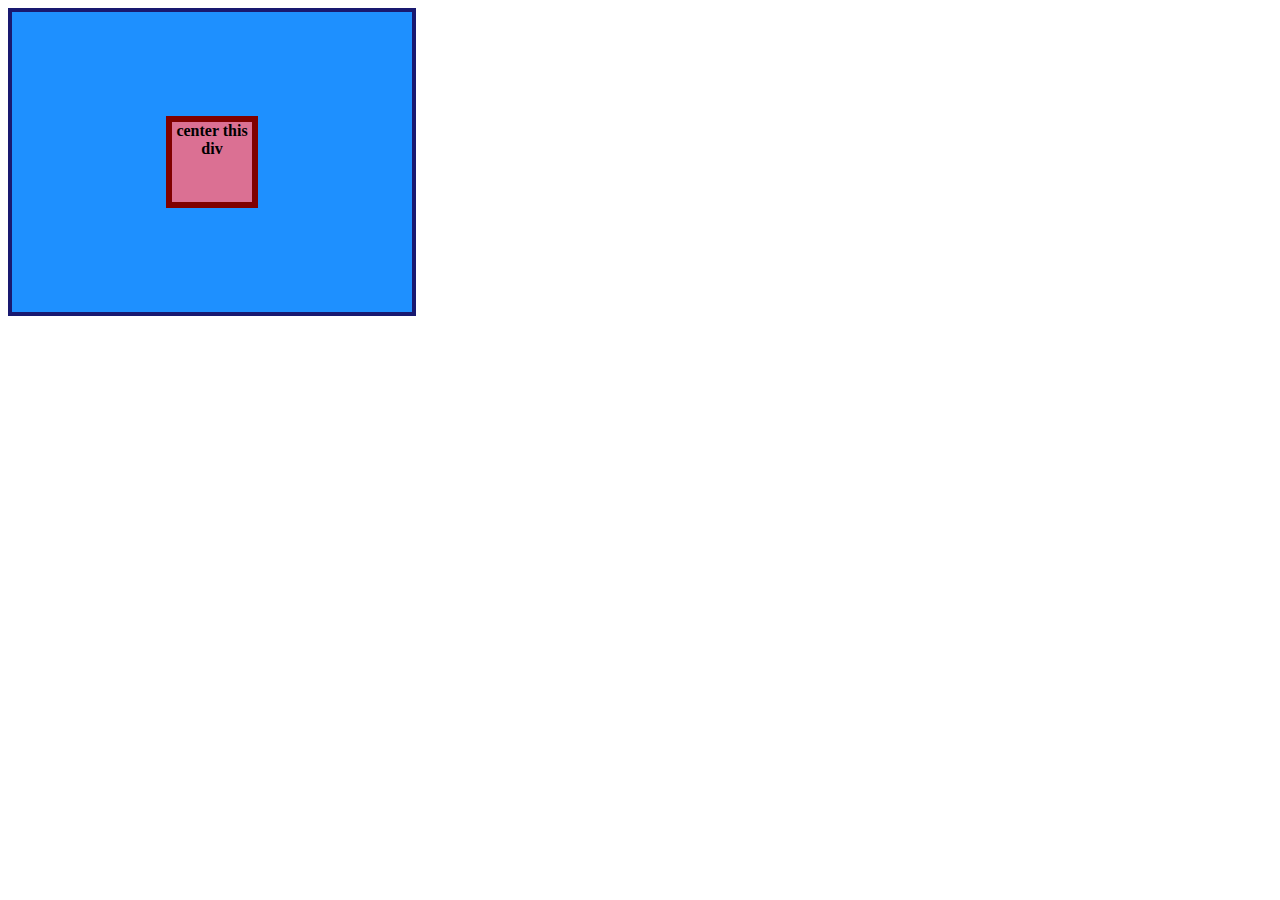
<file: flex/01-flex-center/index.html>
<!DOCTYPE html>
<html lang="en">

<head>
  <meta charset="UTF-8">
  <meta http-equiv="X-UA-Compatible" content="IE=edge">
  <meta name="viewport" content="width=device-width, initial-scale=1.0">
  <title>CENTER THIS DIV</title>
  <link rel="stylesheet" href="style.css">
</head>

<body>
  <div class="container">
    <div class="box">center this div</div>
  </div>
</body>

</html>
</file>
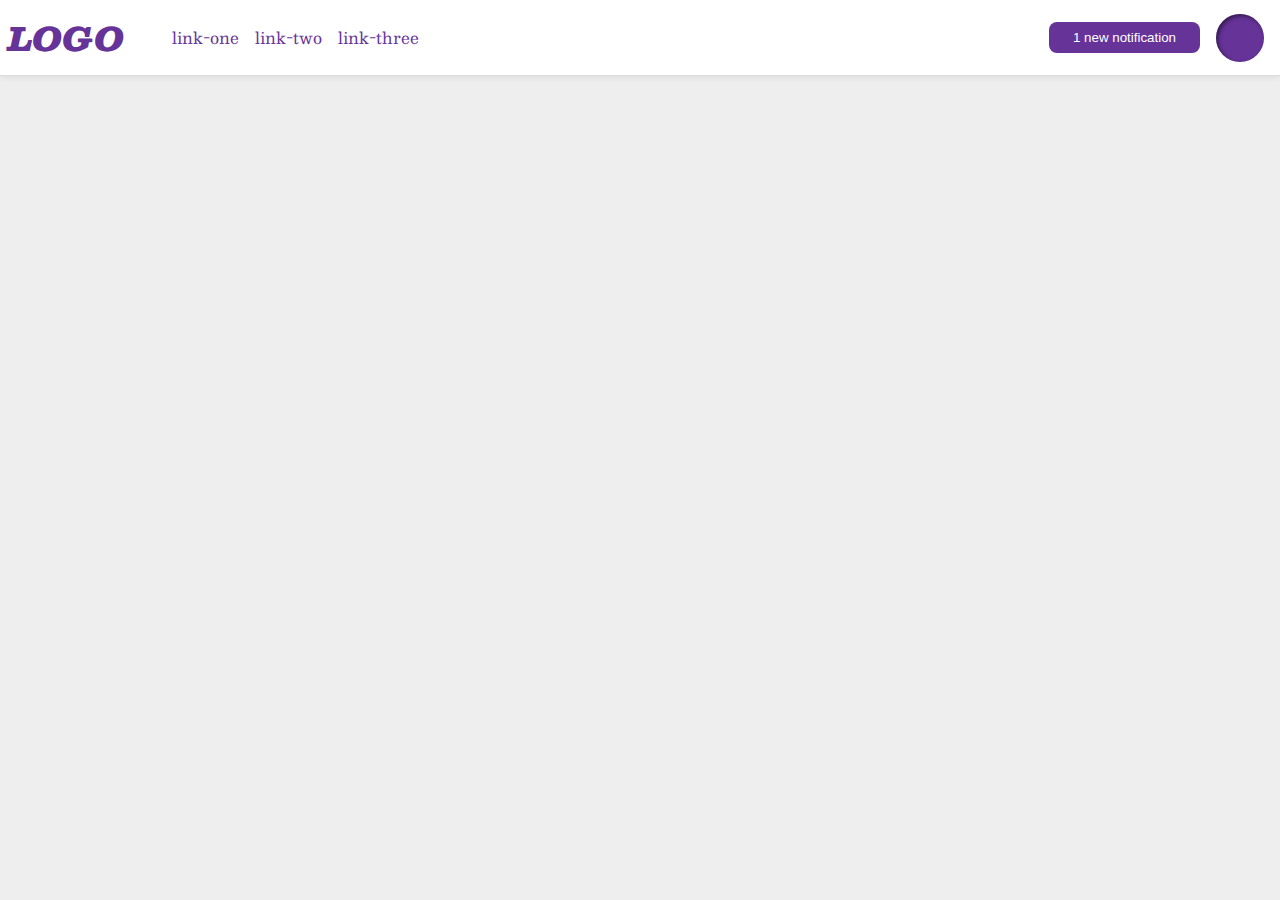
<file: flex/03-flex-header-2/index.html>
<!DOCTYPE html>
<html lang="en">

<head>
  <meta charset="UTF-8">
  <meta http-equiv="X-UA-Compatible" content="IE=edge">
  <meta name="viewport" content="width=device-width, initial-scale=1.0">
  <title>Flex Header 2</title>
  <link rel="stylesheet" href="style.css">
</head>

<body>
  <div class="header">
    <div class="header-start">
      <div class="logo">
        LOGO
      </div>
      <ul class="links">
        <li><a href="google.com">link-one</a></li>
        <li><a href="google.com">link-two</a></li>
        <li><a href="google.com">link-three</a></li>
      </ul>
    </div>

    <div class="header-end">
      <button class="notifications">
        1 new notification
      </button>
      <div class="profile-image"></div>
    </div>

  </div>

</body>

</html>
</file>
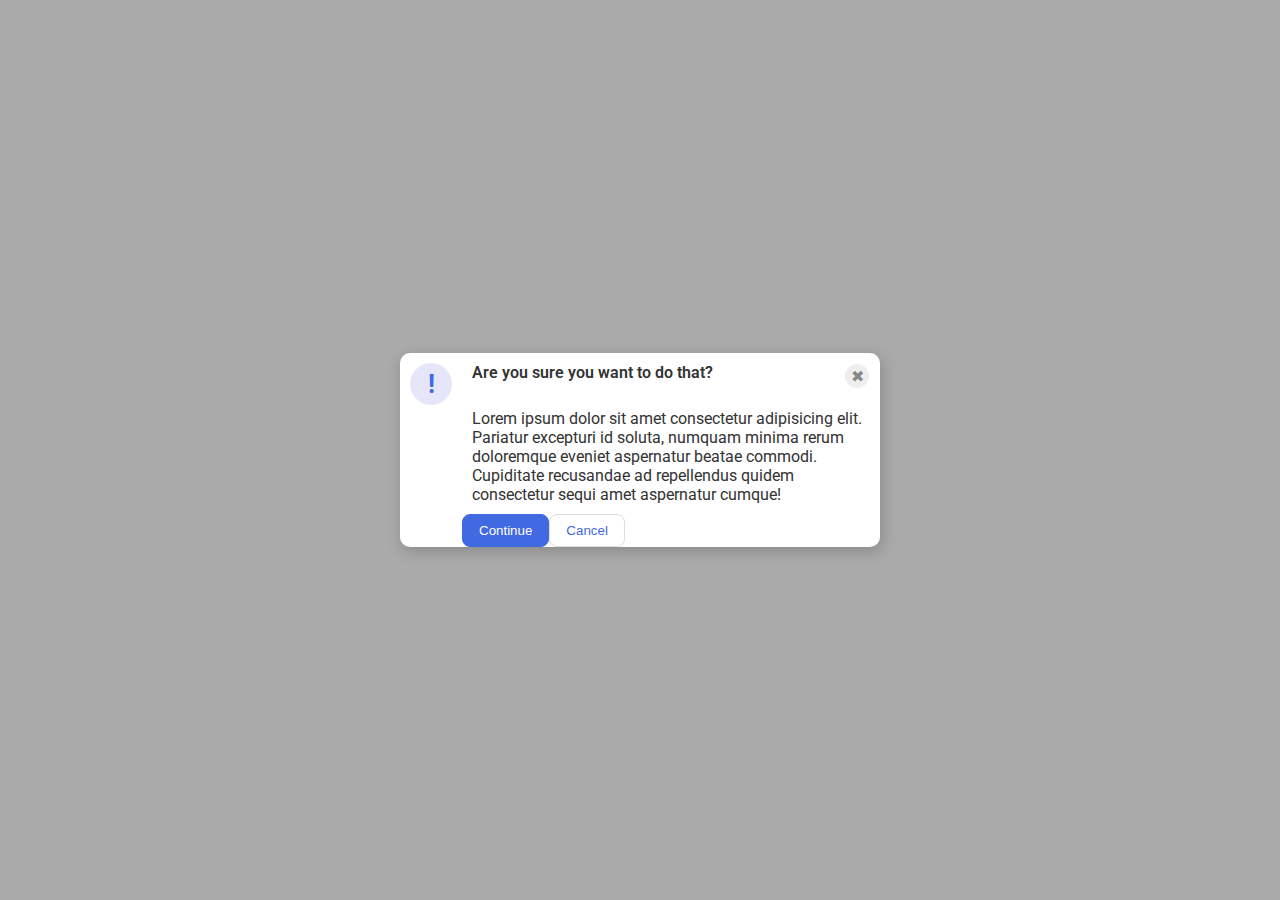
<file: flex/05-flex-modal/index.html>
<!DOCTYPE html>
<html lang="en">

<head>
  <meta charset="UTF-8">
  <meta http-equiv="X-UA-Compatible" content="IE=edge">
  <meta name="viewport" content="width=device-width, initial-scale=1.0">
  <link rel="stylesheet" href="style.css">
  <title>Modal</title>
</head>

<body>
  <div class="modal">
    <div class="icon">!</div>
    <div class="container">
      <div class="header">Are you sure you want to do that?
        <div class="close-button">✖</div>
      </div>
      <div class="text">Lorem ipsum dolor sit amet consectetur adipisicing elit. Pariatur excepturi id soluta, numquam
        minima rerum doloremque eveniet aspernatur beatae commodi. Cupiditate recusandae ad repellendus quidem
        consectetur sequi amet aspernatur cumque!</div>
      <div class="buttons">
        <button class="continue">Continue</button>
        <button class="cancel">Cancel</button>
      </div>
    </div>

  </div>

</body>

</html>
</file>
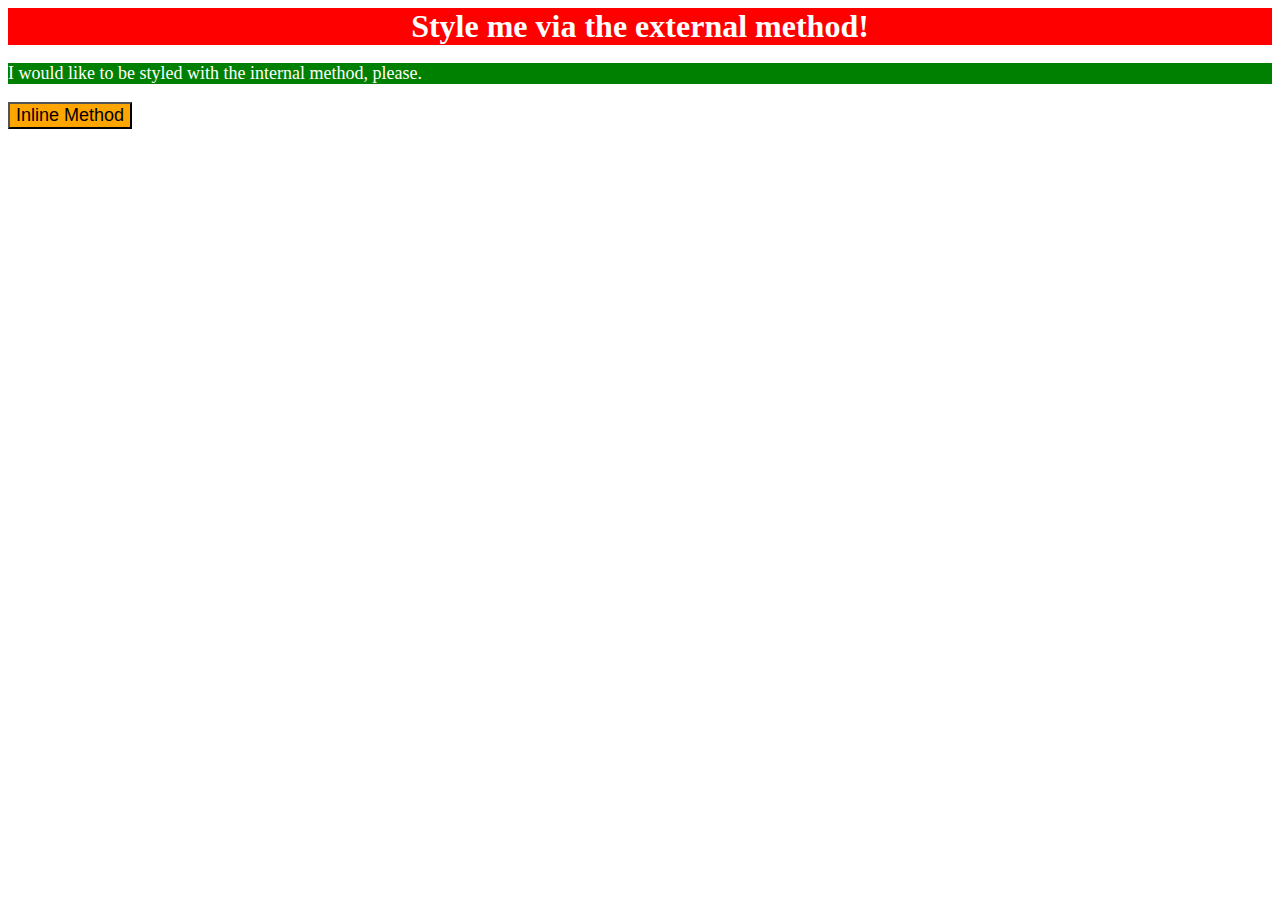
<file: foundations/01-css-methods/index.html>
<!DOCTYPE html>
<html lang="en">

<head>
  <link rel="stylesheet" href="style.css">
  <meta charset="UTF-8">
  <meta http-equiv="X-UA-Compatible" content="IE=edge">
  <meta name="viewport" content="width=device-width, initial-scale=1.0">
  <title>Methods for Adding CSS</title>
  <style>
    p {
      background-color: green;
      color: white;
      font-size: 18px;
    }
  </style>
</head>

<body>
  <div>Style me via the external method!</div>
  <p>I would like to be styled with the internal method, please.</p>
  <button style="background-color: orange; font-size:18px;">Inline Method</button>
</body>

</html>
</file>
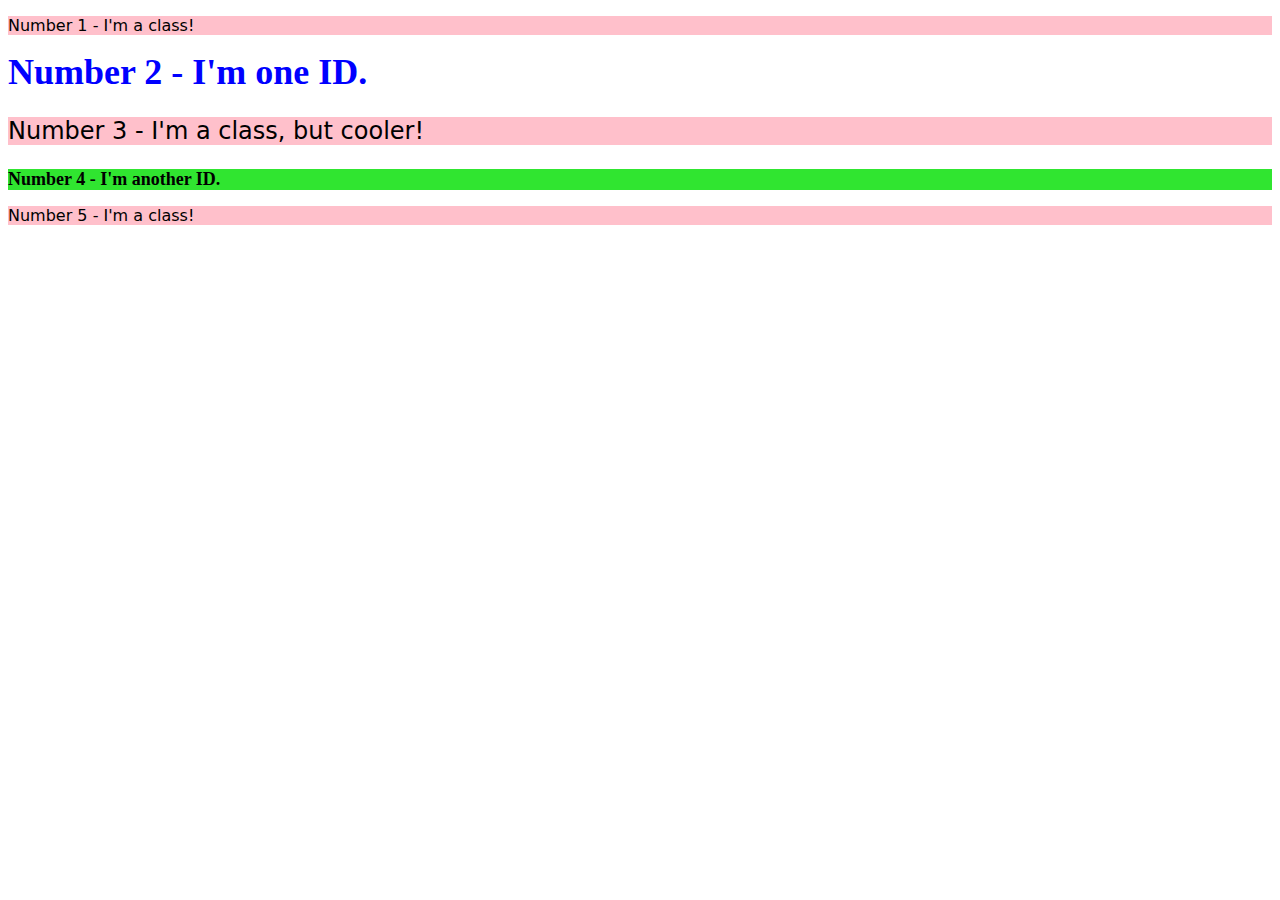
<file: foundations/02-class-id-selectors/index.html>
<!DOCTYPE html>
<html lang="en">

<head>
  <meta charset="UTF-8">
  <meta http-equiv="X-UA-Compatible" content="IE=edge">
  <meta name="viewport" content="width=device-width, initial-scale=1.0">
  <title>Class and ID Selectors</title>
  <link rel="stylesheet" href="style.css">
</head>

<body>
  <p class="number"> Number 1 - I'm a class!</p>
  <div id="number2">Number 2 - I'm one ID.</div>
  <p class="number odd3">Number 3 - I'm a class, but cooler!</p>
  <div id="number4">Number 4 - I'm another ID.</div>
  <p class="number">Number 5 - I'm a class!</p>
</body>

</html>
</file>
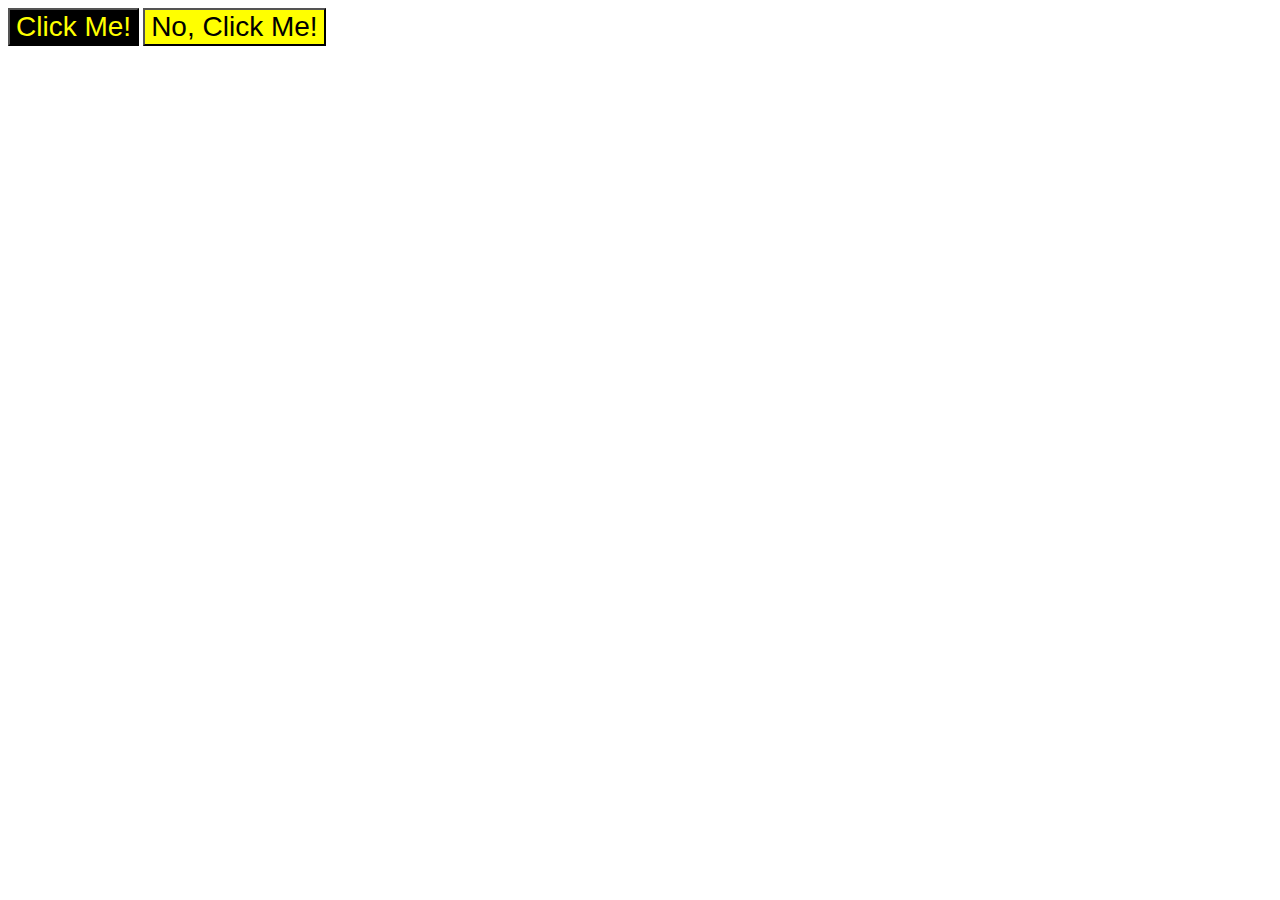
<file: foundations/03-grouping-selectors/index.html>
<!DOCTYPE html>
<html lang="en">

<head>
  <meta charset="UTF-8">
  <meta http-equiv="X-UA-Compatible" content="IE=edge">
  <meta name="viewport" content="width=device-width, initial-scale=1.0">
  <title>Grouping Selectors</title>
  <link rel="stylesheet" href="style.css">
</head>

<body>
  <button class="clickme">Click Me!</button>
  <button class="noclick">No, Click Me!</button>
</body>

</html>
</file>
<file: flex/01-flex-center/style.css>
.container {
  background: dodgerblue;
  border: 4px solid midnightblue;
  width: 400px;
  height: 300px;
  display: flex;
  justify-content: center;
  align-items: center;
}

.box {
  background: palevioletred;
  font-weight: bold;
  text-align: center;
  border: 6px solid maroon;
  width: 80px;
  height: 80px;
}
</file>
<file: flex/03-flex-header-2/style.css>
/* this is some magical font-importing.  
you'll learn about it later. */
@import url("https://fonts.googleapis.com/css2?family=Besley:ital,wght@0,400;1,900&display=swap");

body {
  margin: 0;
  background: #eee;
  font-family: Besley, serif;
}

.header {
  background: white;
  border-bottom: 1px solid #ddd;
  box-shadow: 0 0 8px rgba(0, 0, 0, 0.1);
  display: flex;
  align-items: center;
  justify-content: space-between;
}

.profile-image {
  background: rebeccapurple;
  box-shadow: inset 2px 2px 4px rgba(0, 0, 0, 0.5);
  border-radius: 50%;
  width: 48px;
  height: 48px;
  margin-right: 16px;
}

.logo {
  color: rebeccapurple;
  font-size: 32px;
  font-weight: 900;
  font-style: italic;
  margin-left: 8px;
  display: flex;
}
.header-end,
.header-start {
  display: flex;
  justify-content: flex-end;
  align-items: center;
}
button {
  border: none;
  border-radius: 8px;
  background: rebeccapurple;
  color: white;
  padding: 8px 24px;
  margin-right: 16px;
}

a {
  /* this removes the line under our links */
  text-decoration: none;
  color: rebeccapurple;
}

ul {
  display: flex;
  list-style-type: none;
}
ul li {
  margin: 8px;
}
</file>
<file: flex/05-flex-modal/style.css>
@import url("https://fonts.googleapis.com/css2?family=Roboto:wght@400;700&display=swap");

html,
body {
  height: 100%;
}

body {
  font-family: Roboto, sans-serif;
  margin: 0;
  background: #aaa;
  color: #333;
  /* I'll give you this one for free lol */
  display: flex;
  justify-content: center;
  align-items: center;
}

.modal {
  display: flex;
  flex: 1 1 0;
  justify-content: center;

  background: white;
  max-width: 480px;
  border-radius: 10px;
  box-shadow: 2px 4px 16px rgba(0, 0, 0, 0.2);
}
.container {
  display: flex;
  flex-direction: column;
}
.header {
  display: flex;
  align-items: flex-start;
  justify-content: space-between;
  font-weight: 600;
  font-size: 16px;
  margin: 10px;
}
.text {
  text-align: left;
  margin: 10px;
}
.icon {
  color: royalblue;
  font-size: 26px;
  font-weight: 700;
  background: lavender;
  width: 42px;
  height: 42px;
  margin: 10px;
  border-radius: 50%;
  display: flex;
  justify-content: center;
  align-items: center;
  flex-shrink: 0;
}

.close-button {
  background: #eee;
  border-radius: 50%;
  color: #888;
  font-weight: 400;
  font-size: 16px;
  height: 24px;
  width: 24px;
  margin: 1px;
  display: flex;
  justify-content: center;
  align-items: center;
}
.buttons {
  display: flex;
}
button {
  padding: 8px 16px;
  border-radius: 8px;
}

button.continue {
  background: royalblue;
  border: 1px solid royalblue;
  color: white;
}

button.cancel {
  background: white;
  border: 1px solid #ddd;
  color: royalblue;
}
</file>
<file: foundations/01-css-methods/style.css>
div {
  background-color: red;
  color: white;
  font-size: 32px;
  font-weight: 700;
  text-align: center;
}
</file>
<file: foundations/02-class-id-selectors/style.css>
.number {
  background-color: #ffc0cb;
  font-family: "Verdana", "DejaVu Sans", "sans-serif";
}
#number2,
#number4 {
  font-weight: bold;
}
#number2 {
  font-size: 36px;
  color: #0000ff;
}
#number4 {
  background-color: rgb(48, 229, 48);
  font-size: 18px;
}
.odd3 {
  font-size: 24px;
}
</file>
<file: foundations/03-grouping-selectors/style.css>
.clickme,
.noclick {
  font-family: "Helvetica", "Times New Roman", sans-serif;
  font-size: 28px;
}
.clickme {
  background-color: #000000;
  color: #ffff00;
}
.noclick {
  background-color: #ffff00;
}
</file>
